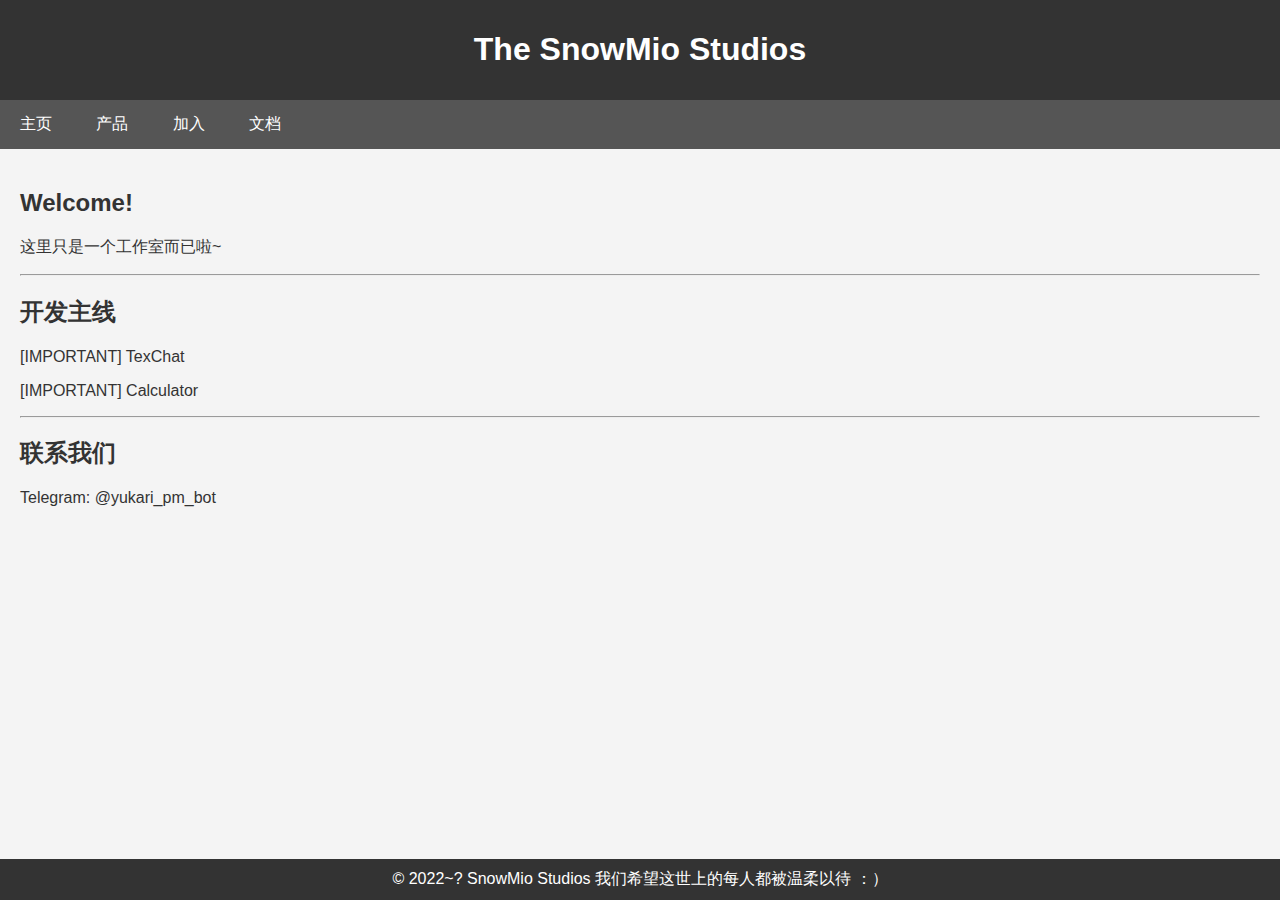
<file: index.html>
<!DOCTYPE html>
<html lang="en">
<head>
    <meta charset="UTF-8">
    <meta name="viewport" content="width=device-width, initial-scale=1.0">
    <title>SnowMio Studios</title>
    <link rel="stylesheet" type="text/css" href="style.css">
</head>
<body>
    <header>
        <h1>The SnowMio Studios</h1>
    </header>
    <nav>
        <a href="#">主页</a>
        <a href="https://github.com/orgs/SnowMio/repositories">产品</a>
        <a href="join.html">加入</a>
        <a href="docs/content.html">文档</a>
    </nav>
    <div class="container">
        <h2>Welcome!</h2>
        <p>这里只是一个工作室而已啦~</p>
        <hr>
        <h2>开发主线</h2>
        <p>[IMPORTANT] TexChat</p>
        <p>[IMPORTANT] Calculator</p>
        <hr>
        <h2>联系我们</h2>
        <p>Telegram: @yukari_pm_bot</p>
    </div>
    <footer>
        &copy; 2022~? SnowMio Studios 我们希望这世上的每人都被温柔以待 ：）
    </footer>
</body>
</html>
</file>
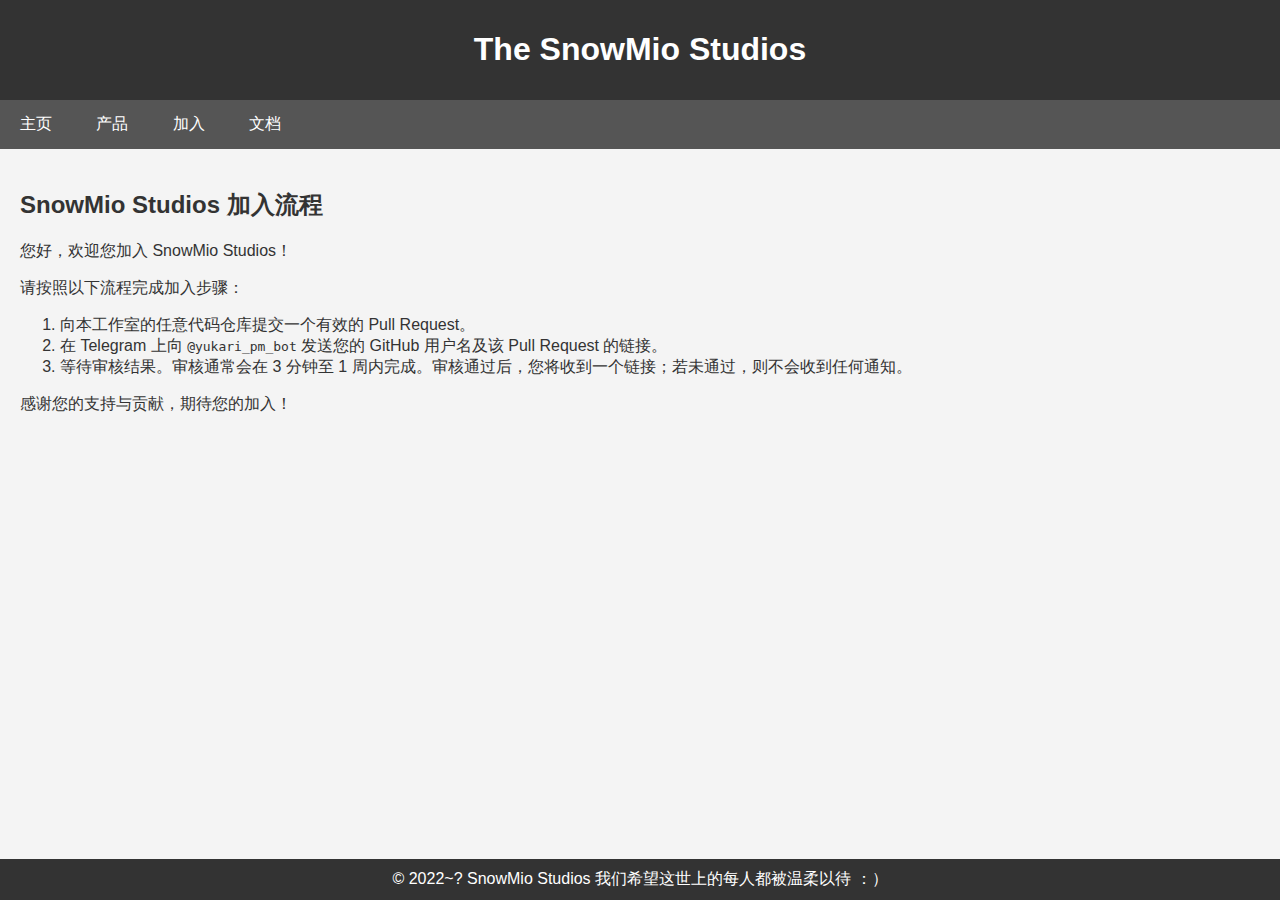
<file: join.html>
<!DOCTYPE html>
<html lang="en">
<head>
    <meta charset="UTF-8">
    <meta name="viewport" content="width=device-width, initial-scale=1.0">
    <title>SnowMio Studios</title>
    <link rel="stylesheet" type="text/css" href="style.css">
</head>
<body>
    <header>
        <h1>The SnowMio Studios</h1>
    </header>
    <nav>
        <a href="index.html">主页</a>
        <a href="https://github.com/orgs/SnowMio/repositories">产品</a>
        <a href="#">加入</a>
        <a href="docs/content.html">文档</a>
    </nav>
    <div class="container">
        <h2>SnowMio Studios 加入流程</h2>

<p>您好，欢迎您加入 SnowMio Studios！</p>

<p>请按照以下流程完成加入步骤：</p>

<ol><li>向本工作室的任意代码仓库提交一个有效的 Pull Request。</li><li>在 Telegram 上向 <code>@yukari_pm_bot</code> 发送您的 GitHub 用户名及该 Pull Request 的链接。</li><li>等待审核结果。审核通常会在 3 分钟至 1 周内完成。审核通过后，您将收到一个链接；若未通过，则不会收到任何通知。</li></ol>

<p>感谢您的支持与贡献，期待您的加入！</p>
    </div>
    <footer>
        &copy; 2022~? SnowMio Studios 我们希望这世上的每人都被温柔以待 ：）
    </footer>
</body>
</html>
</file>
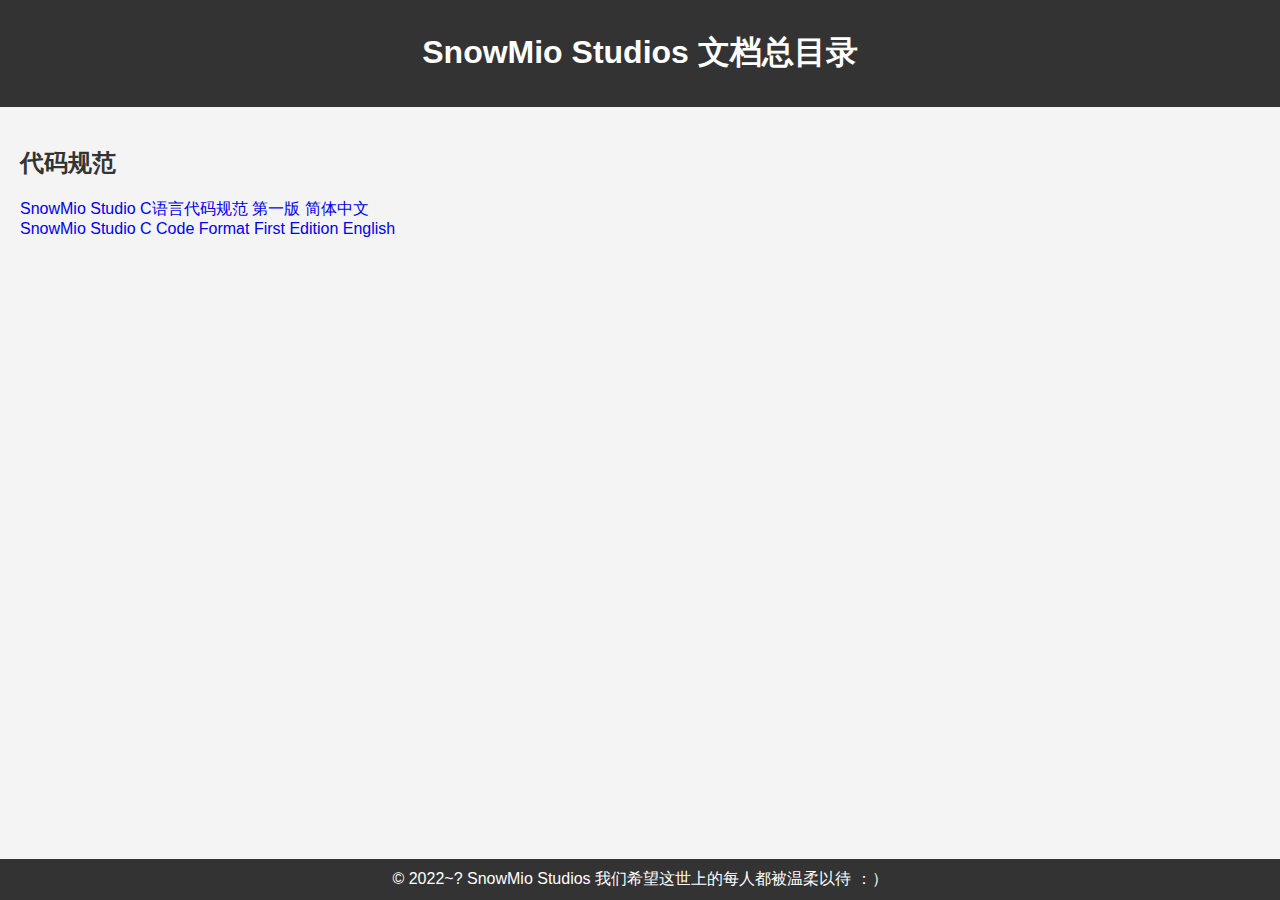
<file: docs/content.html>
<!DOCTYPE html>
<html lang="en">
<head>
    <meta charset="UTF-8">
    <meta name="viewport" content="width=device-width, initial-scale=1.0">
    <title>SnowMio Studios</title>
    <link rel="stylesheet" type="text/css" href="style.css">
</head>
<body>
    <header>
        <h1>SnowMio Studios 文档总目录</h1>
    </header>
    <div class="container">
        <h2>代码规范</h2>
        <a href="codeFormat_zh_c.html">SnowMio Studio C语言代码规范 第一版 简体中文</a><br>
        <a href="codeFormat_en_c.html">SnowMio Studio C Code Format First Edition English</a>
    </div>
    <footer>
        &copy; 2022~? SnowMio Studios 我们希望这世上的每人都被温柔以待 ：）
    </footer>
</body>
</html>
</file>
<file: style.css>
body {
    font-family: 'Arial', sans-serif;
    background-color: #f4f4f4;
    color: #333;
    margin: 0;
    padding: 0;
}
header {
    background-color: #333;
    color: #fff;
    text-align: center;
    padding: 10px 0;
}
nav {
    background-color: #555;
    color: #fff;
    overflow: hidden;
}
nav a {
    color: #fff;
    padding: 14px 20px;
    display: inline-block;
    text-decoration: none;
}
nav a:hover {
    background-color: #444;
}
.container {
    padding: 20px;
}
footer {
    background-color: #333;
    color: #fff;
    text-align: center;
    padding: 10px 0;
    position: fixed;
    width: 100%;
    bottom: 0;
}
</file>
<file: docs/style.css>
body {
    font-family: 'Arial', sans-serif;
    background-color: #f4f4f4;
    color: #333;
    margin: 0;
    padding: 0;
}
header {
    background-color: #333;
    color: #fff;
    text-align: center;
    padding: 10px 0;
}
nav {
    background-color: #555;
    color: #fff;
    overflow: hidden;
}
nav a {
    color: #fff;
    padding: 14px 20px;
    display: inline-block;
    text-decoration: none;
}
nav a:hover {
    background-color: #444;
}
a {
            text-decoration: none;
}
.container {
    padding: 20px;
}
footer {
    background-color: #333;
    color: #fff;
    text-align: center;
    padding: 10px 0;
    position: fixed;
    width: 100%;
    bottom: 0;
}
</file>
